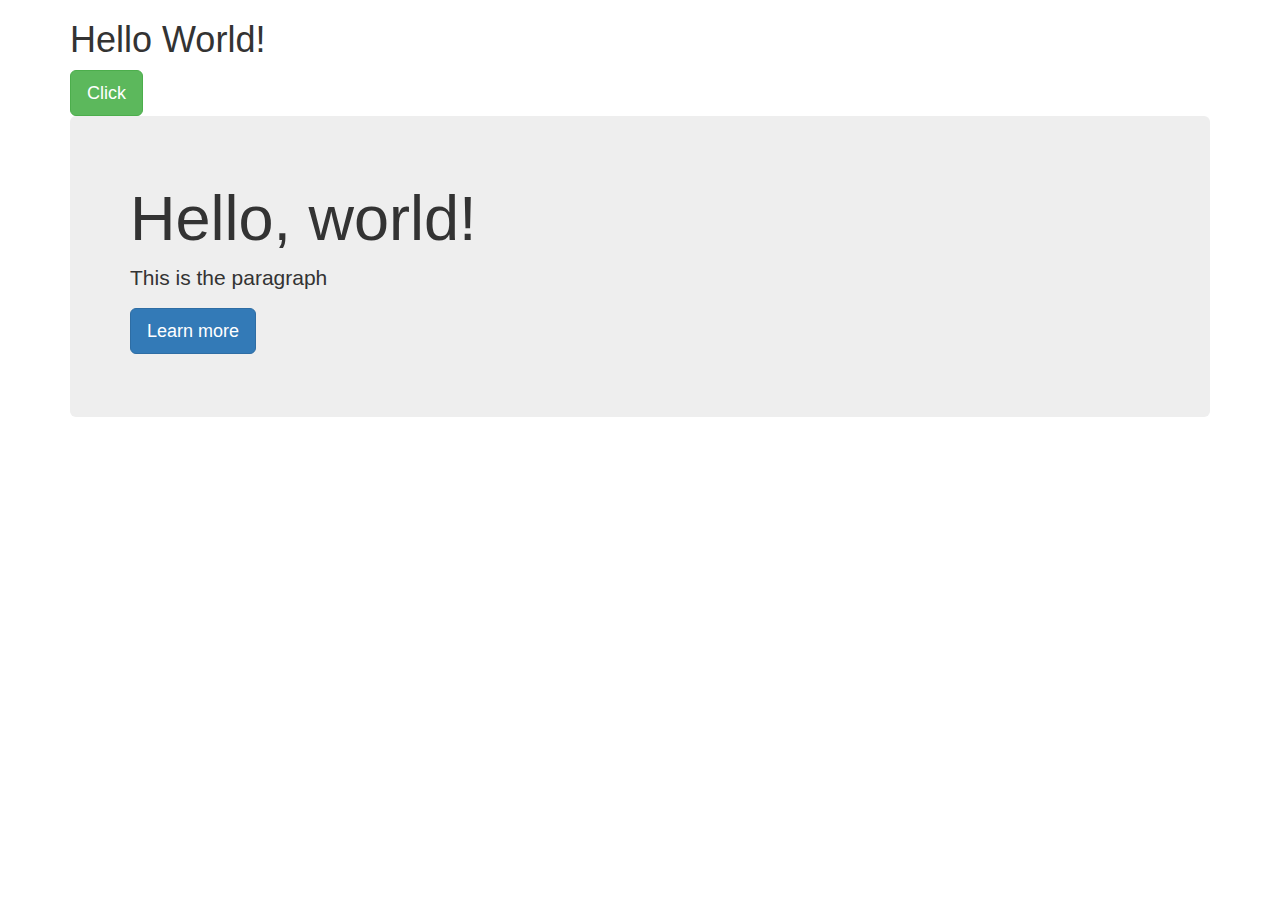
<file: Bootstrap/buttons.html>
<!DOCTYPE html>
<html>
	<head>
		<meta charset="utf-8">
		<title></title>
		<link rel="stylesheet" href="https://stackpath.bootstrapcdn.com/bootstrap/3.4.1/css/bootstrap.min.css" integrity="sha384-HSMxcRTRxnN+Bdg0JdbxYKrThecOKuH5zCYotlSAcp1+c8xmyTe9GYg1l9a69psu" crossorigin="anonymous">
	</head>
	<body>
		<div class="container">
			<h1>Hello World!</h1>
			<button class="btn btn-success btn-lg" type="submit">Click</button>
		</div>
		<div class="container">
			<div class="jumbotron">
			  <h1>Hello, world!</h1>
			  <p>This is the paragraph</p>
			  <p><a class="btn btn-primary btn-lg" href="#" role="button">Learn more</a></p>
			</div>
		</div>
	</body>
</html>
</file>
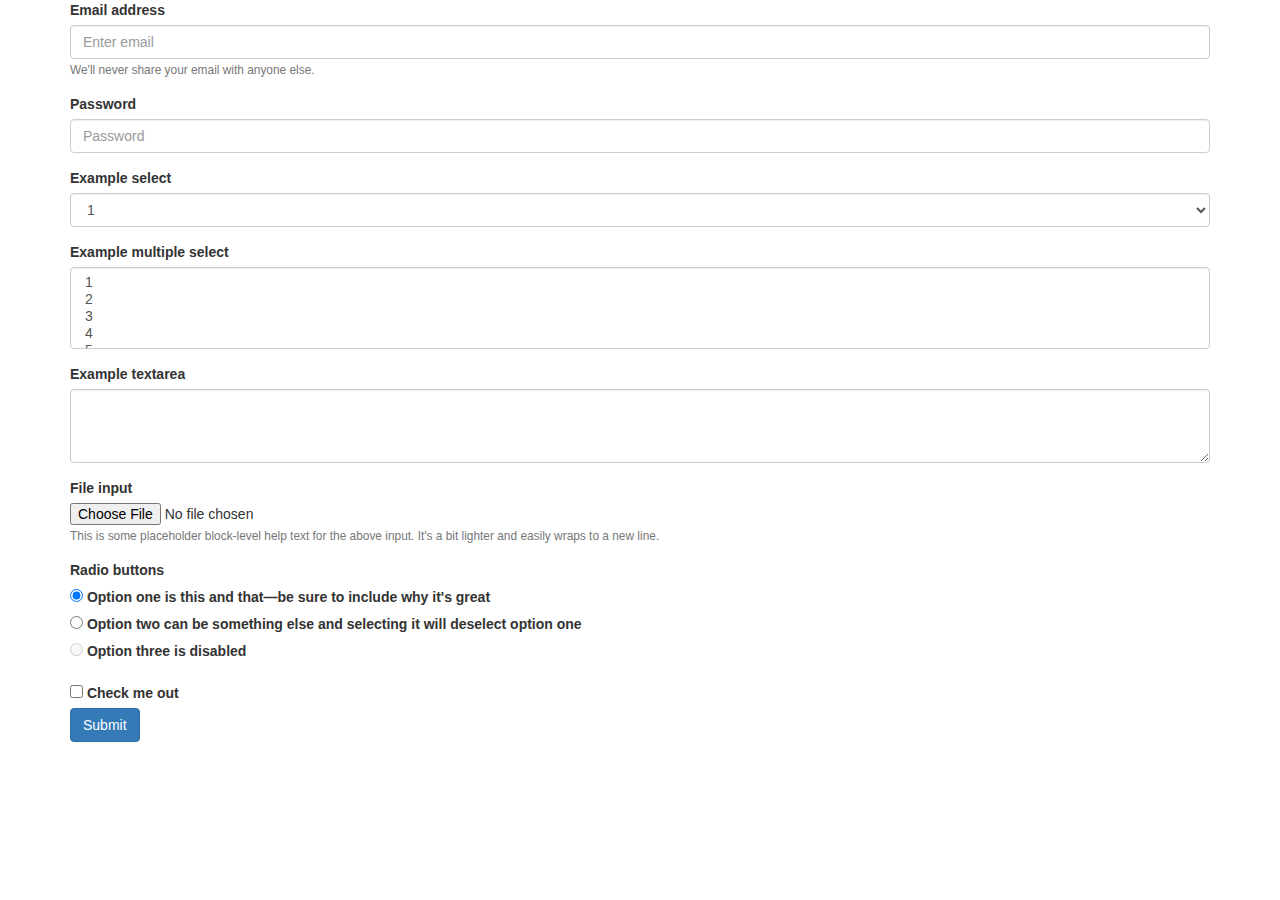
<file: Bootstrap/forms.html>
<!DOCTYPE html>
<html>
	<head>
		<meta charset="utf-8">
		<title></title>
		<link rel="stylesheet" href="https://stackpath.bootstrapcdn.com/bootstrap/3.4.1/css/bootstrap.min.css" integrity="sha384-HSMxcRTRxnN+Bdg0JdbxYKrThecOKuH5zCYotlSAcp1+c8xmyTe9GYg1l9a69psu" crossorigin="anonymous">
	</head>
	<body>
		<div class="container">
			<form>
    			<!-- EMAIL SUBMISSION -->

				  <div class="form-group">
				    <label for="exampleInputEmail1">Email address</label>
				    <input type="email" class="form-control" id="exampleInputEmail1" aria-describedby="emailHelp" placeholder="Enter email">
				    <small id="emailHelp" class="form-text text-muted">We'll never share your email with anyone else.</small>
				  </div>

				  <!-- PASSWORD -->


				  <div class="form-group">
				    <label for="exampleInputPassword1">Password</label>
				    <input type="password" class="form-control" id="exampleInputPassword1" placeholder="Password">
				  </div>

				  <!-- DROPDOWN SELECT -->


				  <div class="form-group">
				    <label for="exampleSelect1">Example select</label>
				    <select class="form-control" id="exampleSelect1">
				      <option>1</option>
				      <option>2</option>
				      <option>3</option>
				      <option>4</option>
				      <option>5</option>
				    </select>
				  </div>


				  <!-- MULTIPLE SELECT OPTIONS -->

				  <div class="form-group">
				    <label for="exampleSelect2">Example multiple select</label>
				    <select multiple class="form-control" id="exampleSelect2">
				      <option>1</option>
				      <option>2</option>
				      <option>3</option>
				      <option>4</option>
				      <option>5</option>
				    </select>
				  </div>


				  <!-- TEXT AREA -->

				  <div class="form-group">
				    <label for="exampleTextarea">Example textarea</label>
				    <textarea class="form-control" id="exampleTextarea" rows="3"></textarea>
				  </div>


				  <!-- FILE UPLOAD INPUT -->

				  <div class="form-group">
				    <label for="exampleInputFile">File input</label>
				    <input type="file" class="form-control-file" id="exampleInputFile" aria-describedby="fileHelp">
				    <small id="fileHelp" class="form-text text-muted">This is some placeholder block-level help text for the above input. It's a bit lighter and easily wraps to a new line.</small>
				  </div>

				  <!-- RADIO BUTTONS -->

				  <fieldset class="form-group">
				    <!-- <legend>Radio buttons</legend> -->
				    <label for="exampleRadioButtons">Radio buttons</label>
				    <div class="form-check">
				      <label class="form-check-label">
				        <input type="radio" class="form-check-input" name="optionsRadios" id="optionsRadios1" value="option1" checked>
				        Option one is this and that&mdash;be sure to include why it's great
				      </label>
				    </div>


				    <div class="form-check">
				    <label class="form-check-label">
				        <input type="radio" class="form-check-input" name="optionsRadios" id="optionsRadios2" value="option2">
				        Option two can be something else and selecting it will deselect option one
				      </label>
				    </div>




				    <div class="form-check disabled">
				    <label class="form-check-label">
				        <input type="radio" class="form-check-input" name="optionsRadios" id="optionsRadios3" value="option3" disabled>
				        Option three is disabled
				      </label>
				    </div>


				  </fieldset>


				  <!-- CHECK BUTTON -->

				  <div class="form-check">
				    <label class="form-check-label">
				      <input type="checkbox" class="form-check-input">
				      Check me out
				    </label>
				  </div>


				  <button type="submit" class="btn btn-primary">Submit</button>

			</form>
		</div>
	</body>
</html>
</file>
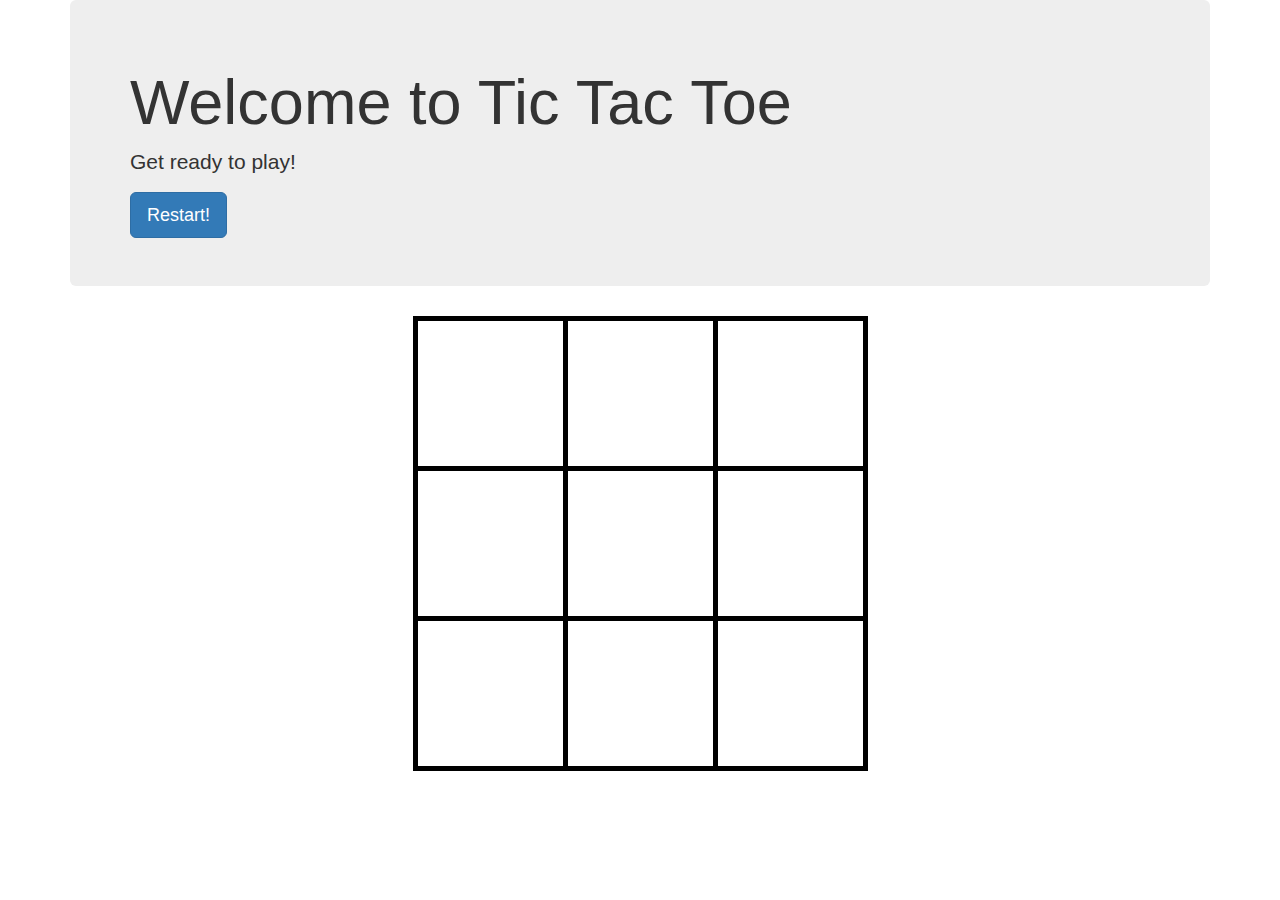
<file: DOM/project/project.html>
<!DOCTYPE html>
<html lang="en" dir="ltr">
  <head>
    <meta charset="utf-8">
    <title>Tic Tac Toe</title>
    <link rel="stylesheet" href="https://maxcdn.bootstrapcdn.com/bootstrap/3.3.7/css/bootstrap.min.css" integrity="sha384-BVYiiSIFeK1dGmJRAkycuHAHRg32OmUcww7on3RYdg4Va+PmSTsz/K68vbdEjh4u" crossorigin="anonymous">
    <link rel="stylesheet" href="project.css">
  </head>
  <body>
    <div class="container">
      <div class="jumbotron">
        <h1> Welcome to Tic Tac Toe</h1>
        <p> Get ready to play!</p>
        <button id="restartButton" type="button" class= "btn btn-primary btn-lg" name="button"> Restart!</button>
      </div>

      <table align="center">
        <tr>
          <td></td>
          <td></td>
          <td></td>
        </tr>
        <tr>
          <td></td>
          <td></td>
          <td></td>
        </tr>
        <tr>
          <td></td>
          <td></td>
          <td></td>
        </tr>
      </table>

    </div>
    <script src="project.js">
    </script>
  </body>
</html>
</file>
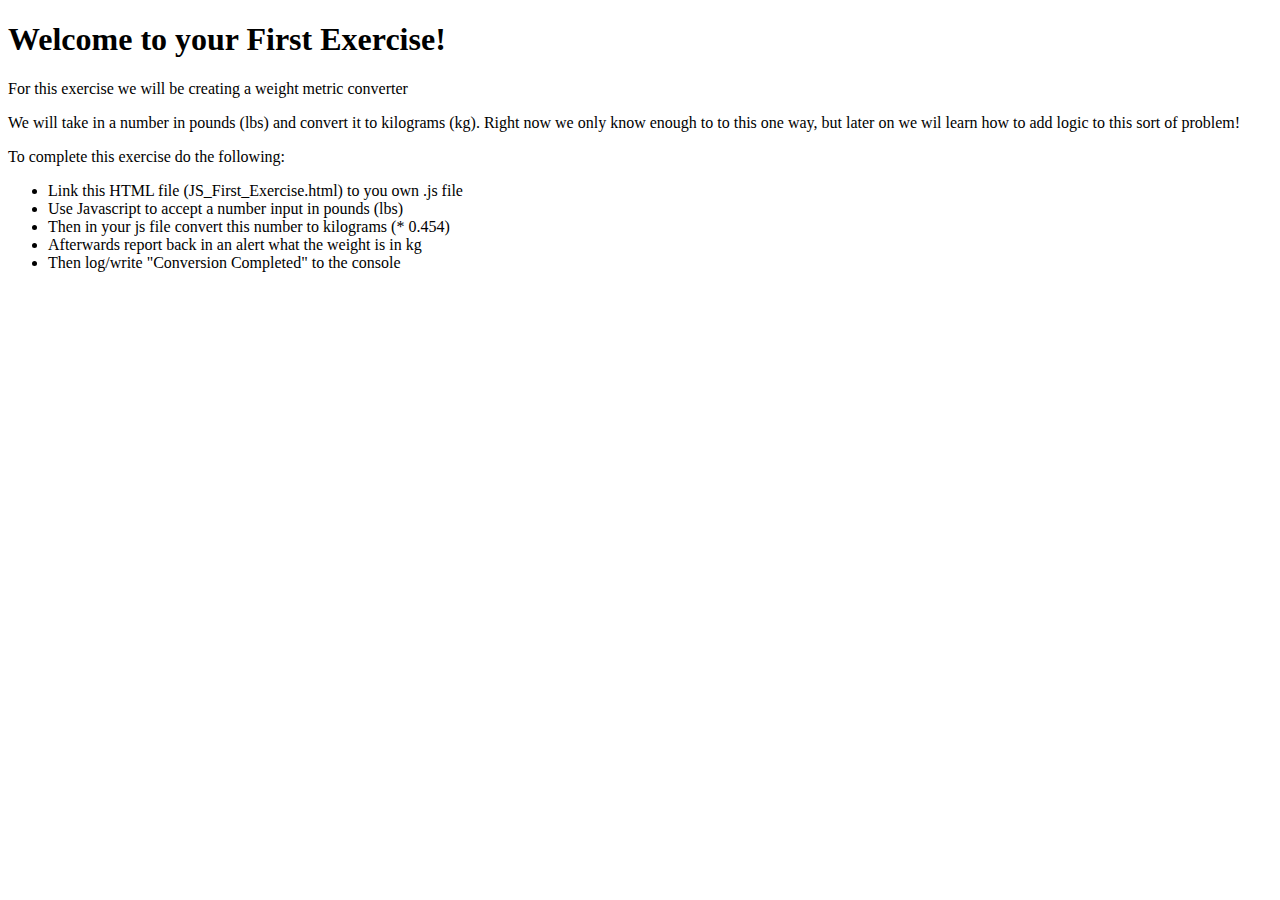
<file: JavaScript/Exercise_1/exercise.html>
<!DOCTYPE html>
<html>
  <head>
    <meta charset="utf-8">
    <title>JavaScript First Exercise</title>
  </head>
  <body>
    <h1>Welcome to your First Exercise!</h1>
    <p>For this exercise we will be creating a weight metric converter</p>
    <p>We will take in a number in pounds (lbs) and convert it to kilograms (kg).
      Right now we only know enough to to this one way, but later on we wil learn
      how to add logic to this sort of problem!
    </p>
    <p>To complete this exercise do the following:</p>
    <ul>
      <li>Link this HTML file (JS_First_Exercise.html) to you own .js file</li>
      <li>Use Javascript to accept a number input in pounds (lbs)</li>
      <li>Then in your js file convert this number to kilograms (* 0.454)</li>
      <li>Afterwards report back in an alert what the weight is in kg</li>
      <li>Then log/write "Conversion Completed" to the console</li>
    </ul>



    <!-- This links to the solution .js file, link to your own first! -->
    <script src="exercise.js"></script>
  </body>
</html>
</file>
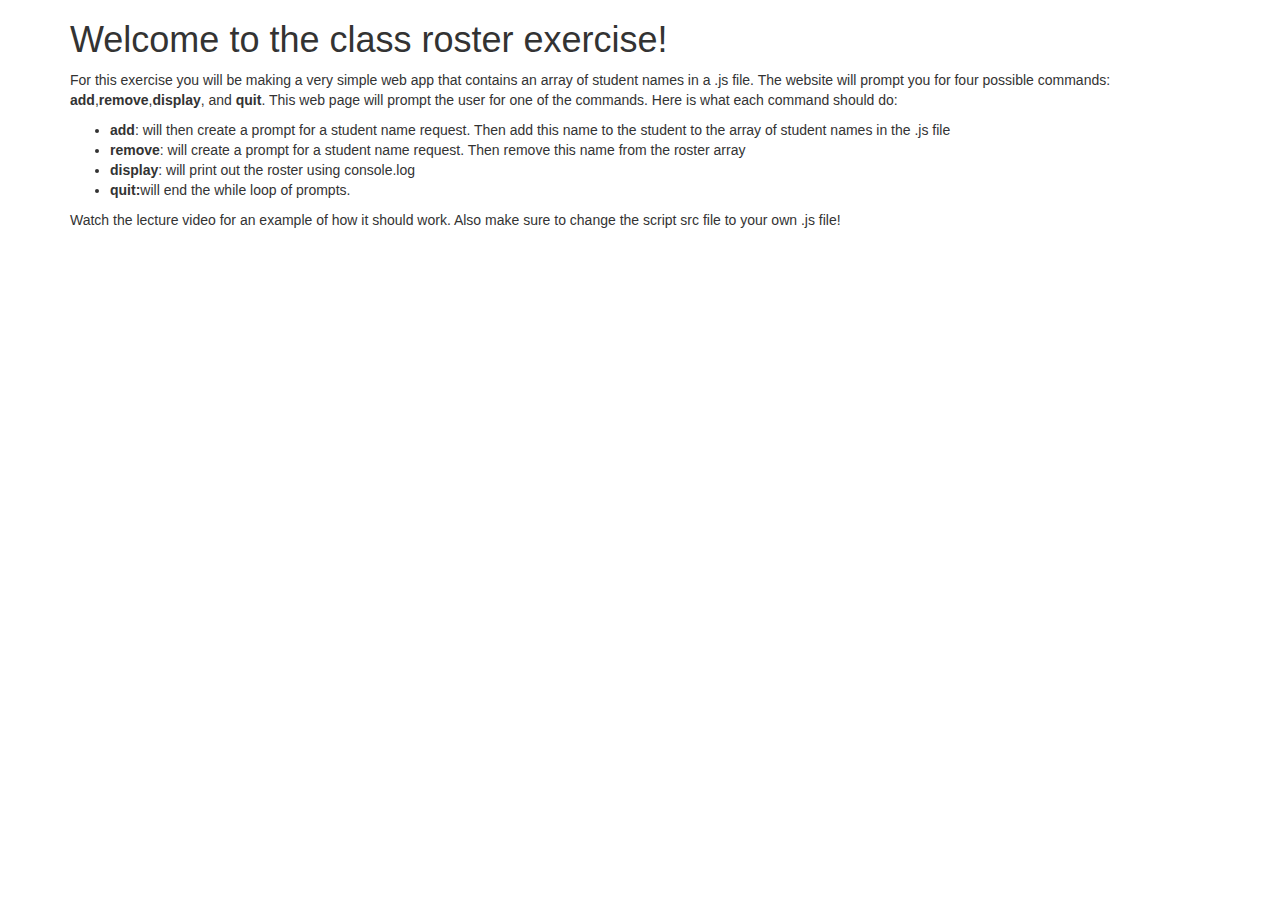
<file: JavaScript/Exercise_4/exercise.html>
<!DOCTYPE html>
<html>
  <head>
    <meta charset="utf-8">
    <title></title>
    <!-- Latest compiled and minified CSS -->
    <link rel="stylesheet" href="https://maxcdn.bootstrapcdn.com/bootstrap/3.3.7/css/bootstrap.min.css" integrity="sha384-BVYiiSIFeK1dGmJRAkycuHAHRg32OmUcww7on3RYdg4Va+PmSTsz/K68vbdEjh4u" crossorigin="anonymous">

  </head>

  <body>
    <div class="container">


    <h1>Welcome to the class roster exercise!</h1>
    <p>
      For this exercise you will be making a very simple web app that contains
      an array of student names in a .js file. The website will prompt you for
      four possible commands: <b>add</b>,<b>remove</b>,<b>display</b>, and <b>quit</b>.

      This web page will prompt the user for one of the commands. Here is what
      each command should do:
    </p>
    <ul>
      <li><b>add</b>: will then create a prompt for a student name request.
        Then add this name to the student to the array of student names in the .js file</li>
        <li><b>remove</b>: will create a prompt for a student name request. Then remove this name from the roster array</li>
        <li><b>display</b>: will print out the roster using console.log</li>
        <li><b>quit:</b>will end the while loop of prompts.</li>
    </ul>

    <p>Watch the lecture video for an example of how it should work. Also make sure to change the script src file to your own .js file!</p>

    <script src='exercise.js'>

    </script>
      </div>
  </body>
</html>
</file>
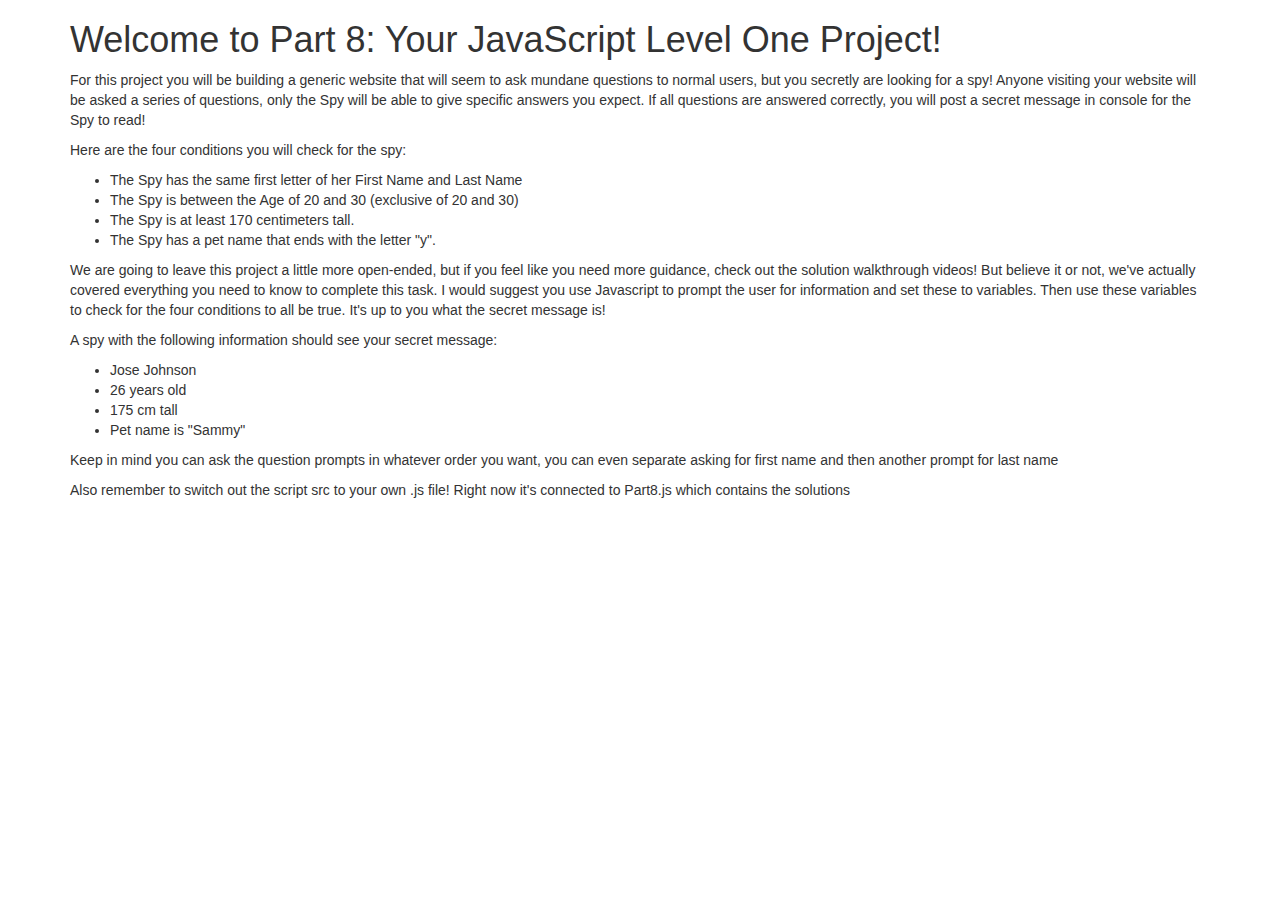
<file: JavaScript/Project_1/project.html>
<!DOCTYPE html>
<html>
  <head>
    <meta charset="utf-8">
    <title>Javascript Level One Project</title>
    <!-- Latest compiled and minified CSS -->
    <link rel="stylesheet" href="https://maxcdn.bootstrapcdn.com/bootstrap/3.3.7/css/bootstrap.min.css" integrity="sha384-BVYiiSIFeK1dGmJRAkycuHAHRg32OmUcww7on3RYdg4Va+PmSTsz/K68vbdEjh4u" crossorigin="anonymous">

  </head>


  <div class="container">


  <body>
    <h1>Welcome to Part 8: Your JavaScript Level One Project!</h1>
    <p>For this project you will be building a generic website that will seem to
      ask mundane questions to normal users, but you secretly are looking for
      a spy! Anyone visiting your website will be asked a series of questions,
      only the Spy will be able to give specific answers you expect. If all
      questions are answered correctly, you will post a secret message in console
      for the Spy to read!
   </p>

   <p>Here are the four conditions you will check for the spy:</p>
   <ul>
     <li>The Spy has the same first letter of her First Name and Last Name</li>
     <li>The Spy is between the Age of 20 and 30 (exclusive of 20 and 30)</li>
     <li>The Spy is at least 170 centimeters tall.</li>
     <li>The Spy has a pet name that ends with the letter "y".</li>
   </ul>

   <p>We are going to leave this project a little more open-ended, but if you
   feel like you need more guidance, check out the solution walkthrough videos!
   But believe it or not, we've actually covered everything you need to know to
   complete this task. I would suggest you use Javascript to prompt the user for
   information and set these to variables. Then use these variables to check for
   the four conditions to all be true. It's up to you what the secret message is!
 </p>

  <p>A spy with the following information should see your secret message:</p>
  <ul>
    <li>Jose Johnson</li>
    <li>26 years old</li>
    <li>175 cm tall</li>
    <li>Pet name is "Sammy"</li>
  </ul>
  <p>Keep in mind you can ask the question prompts in whatever order you want,
  you can even separate asking for first name and then another prompt for last name</p>
  <p>Also remember to switch out the script src to your own .js file!
  Right now it's connected to Part8.js which contains the solutions</p>

  </div>
  <script src="project.js"></script>
  </body>
</html>
</file>
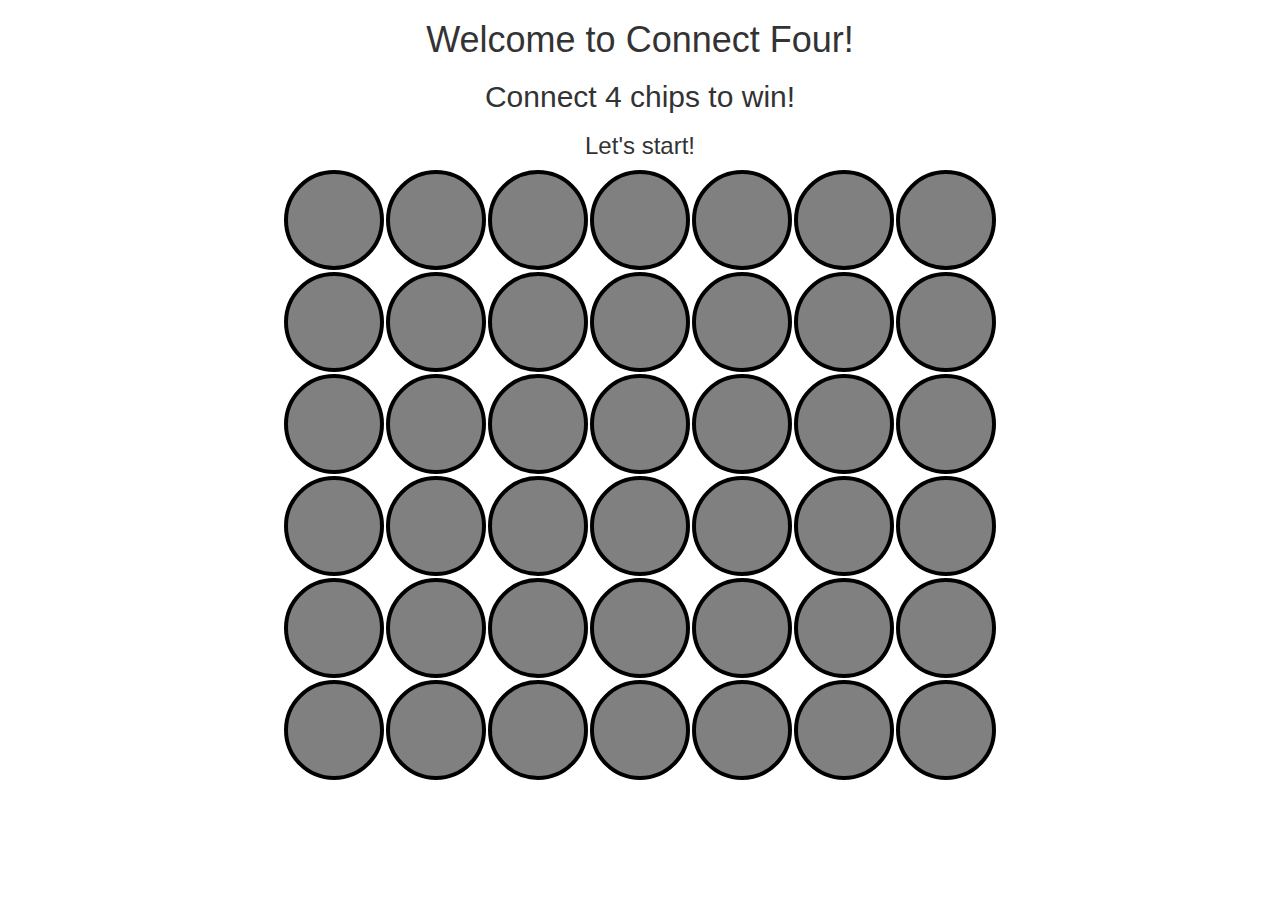
<file: JQuery/project/project.html>
<!DOCTYPE html>
<html lang="en" dir="ltr">
  <head>
    <meta charset="utf-8">
    <title>Connect Four</title>
    <link rel="stylesheet" href="https://maxcdn.bootstrapcdn.com/bootstrap/3.3.7/css/bootstrap.min.css" integrity="sha384-BVYiiSIFeK1dGmJRAkycuHAHRg32OmUcww7on3RYdg4Va+PmSTsz/K68vbdEjh4u" crossorigin="anonymous">
    <link rel="stylesheet" href="project.css">
  </head>
  <body>
    <div class="container" align="center">
      <h1>Welcome to Connect Four!</h1>
      <h2>Connect 4 chips to win!</h2>
      <h3>Let's start!</h3>

      <table class='board'>
        <tr>
          <td><button type='button'></button></td>
          <td><button type='button'></button></td>
          <td><button type='button'></button></td>
          <td><button type='button'></button></td>
          <td><button type='button'></button></td>
          <td><button type='button'></button></td>
          <td><button type='button'></button></td>
        </tr>
        <tr>
          <td><button type='button'></button></td>
          <td><button type='button'></button></td>
          <td><button type='button'></button></td>
          <td><button type='button'></button></td>
          <td><button type='button'></button></td>
          <td><button type='button'></button></td>
          <td><button type='button'></button></td>
        </tr>
        <tr>
          <td><button type='button'></button></td>
          <td><button type='button'></button></td>
          <td><button type='button'></button></td>
          <td><button type='button'></button></td>
          <td><button type='button'></button></td>
          <td><button type='button'></button></td>
          <td><button type='button'></button></td>
        </tr>
        <tr>
          <td><button type='button'></button></td>
          <td><button type='button'></button></td>
          <td><button type='button'></button></td>
          <td><button type='button'></button></td>
          <td><button type='button'></button></td>
          <td><button type='button'></button></td>
          <td><button type='button'></button></td>
        </tr>
        <tr>
          <td><button type='button'></button></td>
          <td><button type='button'></button></td>
          <td><button type='button'></button></td>
          <td><button type='button'></button></td>
          <td><button type='button'></button></td>
          <td><button type='button'></button></td>
          <td><button type='button'></button></td>
        </tr>
        <tr>
          <td><button type='button'></button></td>
          <td><button type='button'></button></td>
          <td><button type='button'></button></td>
          <td><button type='button'></button></td>
          <td><button type='button'></button></td>
          <td><button type='button'></button></td>
          <td><button type='button'></button></td>
        </tr>
      </table>
    </div>
    <script
    src="https://code.jquery.com/jquery-3.1.1.min.js"
    integrity="sha256-hVVnYaiADRTO2PzUGmuLJr8BLUSjGIZsDYGmIJLv2b8="
    crossorigin="anonymous"></script>
    <script src="project.js"></script>
  </body>
</html>
</file>
<file: DOM/project/project.css>
td{
  height: 150px;
  width: 150px;
  text-align: center;
  border: 5px solid black;
  font-size: 100px;
}
</file>
<file: JQuery/project/project.css>
.board button {
  width: 100px;
  height: 100px;
  background-color: gray;
  margin: 1px;
  border-radius: 50%;
  border: 4px solid black;
}
</file>
